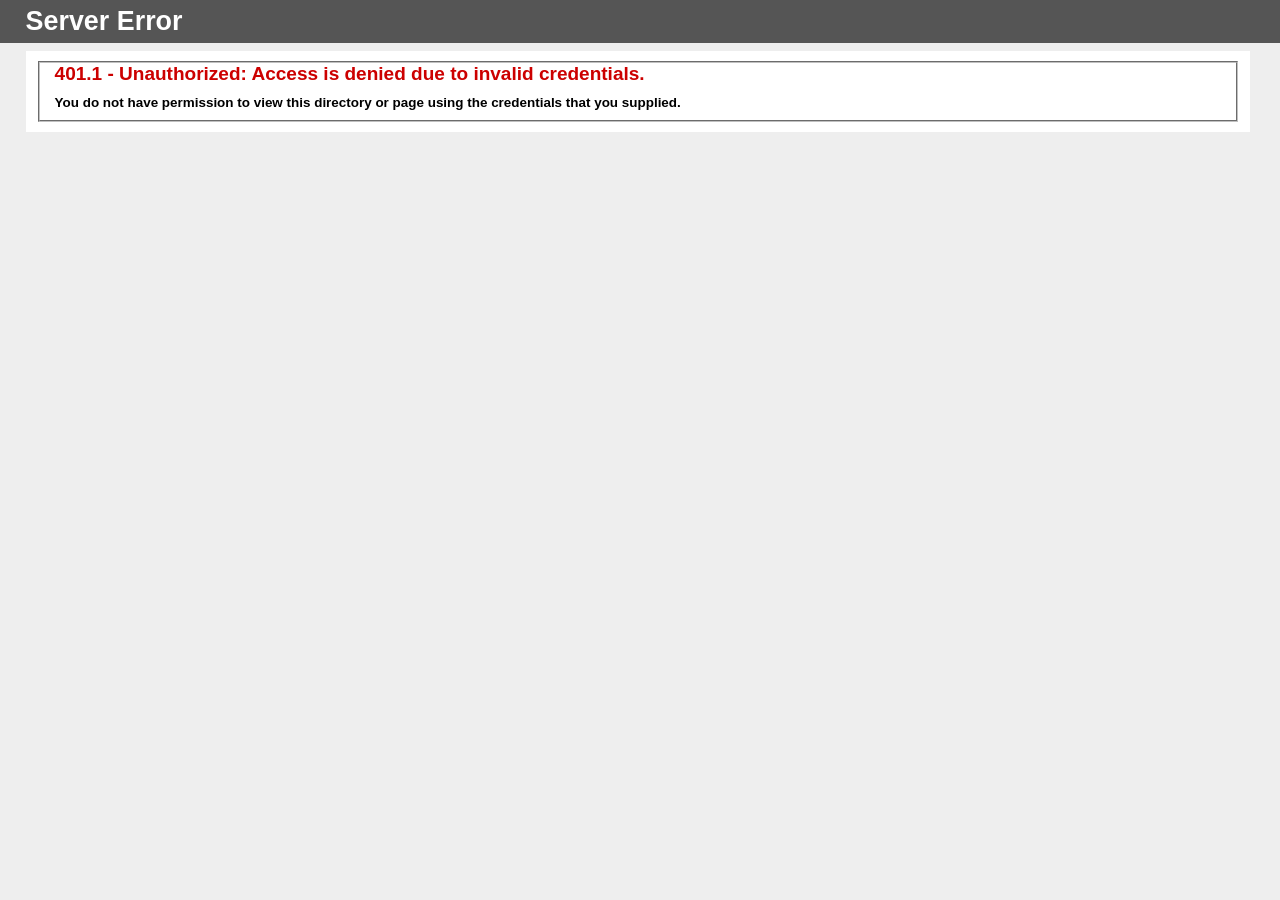
<file: custerr/en-US/401-1.htm>
<!DOCTYPE html PUBLIC "-//W3C//DTD XHTML 1.0 Strict//EN" "http://www.w3.org/TR/xhtml1/DTD/xhtml1-strict.dtd">
<html xmlns="http://www.w3.org/1999/xhtml">
<head>
<meta http-equiv="Content-Type" content="text/html; charset=iso-8859-1"/>
<title>401.1 - Unauthorized: Access is denied due to invalid credentials.</title>
<style type="text/css">
<!--
body{margin:0;font-size:.7em;font-family:Verdana, Arial, Helvetica, sans-serif;background:#EEEEEE;}
fieldset{padding:0 15px 10px 15px;} 
h1{font-size:2.4em;margin:0;color:#FFF;}
h2{font-size:1.7em;margin:0;color:#CC0000;} 
h3{font-size:1.2em;margin:10px 0 0 0;color:#000000;} 
#header{width:96%;margin:0 0 0 0;padding:6px 2% 6px 2%;font-family:"trebuchet MS", Verdana, sans-serif;color:#FFF;
background-color:#555555;}
#content{margin:0 0 0 2%;position:relative;}
.content-container{background:#FFF;width:96%;margin-top:8px;padding:10px;position:relative;}
-->
</style>
</head>
<body>
<div id="header"><h1>Server Error</h1></div>
<div id="content">
 <div class="content-container"><fieldset>
  <h2>401.1 - Unauthorized: Access is denied due to invalid credentials.</h2>
  <h3>You do not have permission to view this directory or page using the credentials that you supplied.</h3>
 </fieldset></div>
</div>
</body>
</html>
</file>
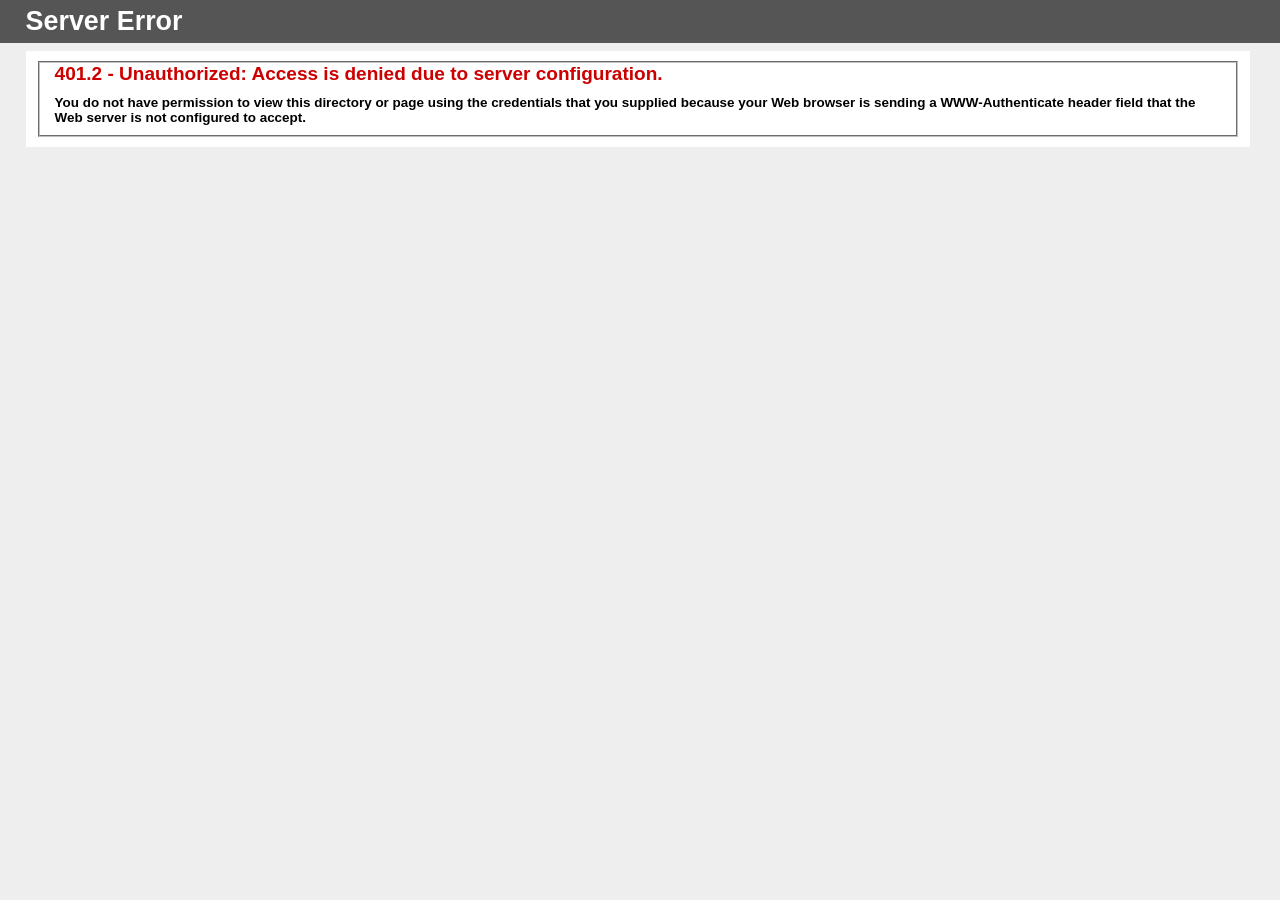
<file: custerr/en-US/401-2.htm>
<!DOCTYPE html PUBLIC "-//W3C//DTD XHTML 1.0 Strict//EN" "http://www.w3.org/TR/xhtml1/DTD/xhtml1-strict.dtd">
<html xmlns="http://www.w3.org/1999/xhtml">
<head>
<meta http-equiv="Content-Type" content="text/html; charset=iso-8859-1"/>
<title>401.2 - Unauthorized: Access is denied due to server configuration.</title>
<style type="text/css">
<!--
body{margin:0;font-size:.7em;font-family:Verdana, Arial, Helvetica, sans-serif;background:#EEEEEE;}
fieldset{padding:0 15px 10px 15px;} 
h1{font-size:2.4em;margin:0;color:#FFF;}
h2{font-size:1.7em;margin:0;color:#CC0000;} 
h3{font-size:1.2em;margin:10px 0 0 0;color:#000000;} 
#header{width:96%;margin:0 0 0 0;padding:6px 2% 6px 2%;font-family:"trebuchet MS", Verdana, sans-serif;color:#FFF;
background-color:#555555;}
#content{margin:0 0 0 2%;position:relative;}
.content-container{background:#FFF;width:96%;margin-top:8px;padding:10px;position:relative;}
-->
</style>
</head>
<body>
<div id="header"><h1>Server Error</h1></div>
<div id="content">
 <div class="content-container"><fieldset>
  <h2>401.2 - Unauthorized: Access is denied due to server configuration.</h2>
  <h3>You do not have permission to view this directory or page using the credentials that you supplied because your Web browser is sending a WWW-Authenticate header field that the Web server is not configured to accept.</h3>
 </fieldset></div>
</div>
</body>
</html>
</file>
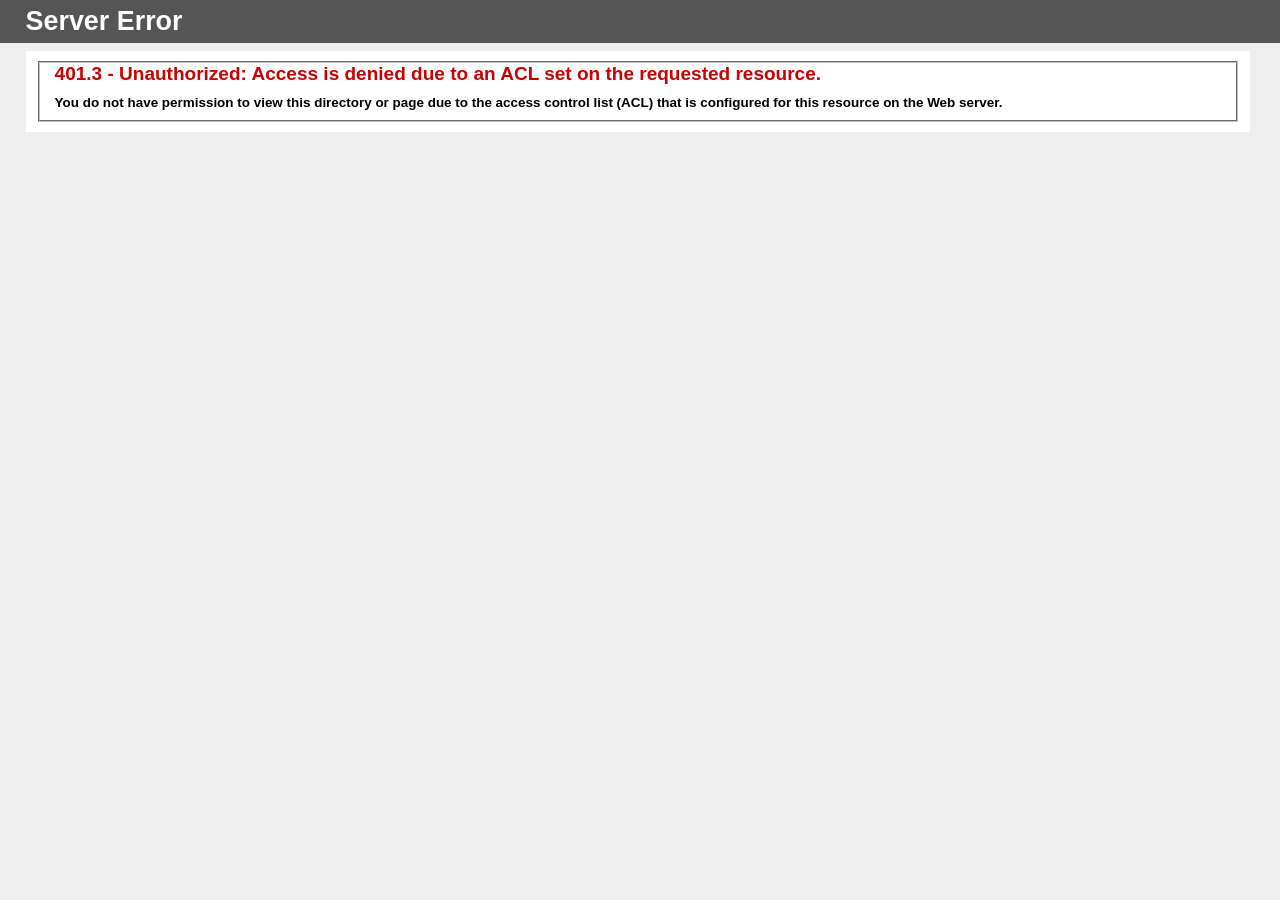
<file: custerr/en-US/401-3.htm>
<!DOCTYPE html PUBLIC "-//W3C//DTD XHTML 1.0 Strict//EN" "http://www.w3.org/TR/xhtml1/DTD/xhtml1-strict.dtd">
<html xmlns="http://www.w3.org/1999/xhtml">
<head>
<meta http-equiv="Content-Type" content="text/html; charset=iso-8859-1"/>
<title>401.3 - Unauthorized: Access is denied due to an ACL set on the requested resource.</title>
<style type="text/css">
<!--
body{margin:0;font-size:.7em;font-family:Verdana, Arial, Helvetica, sans-serif;background:#EEEEEE;}
fieldset{padding:0 15px 10px 15px;} 
h1{font-size:2.4em;margin:0;color:#FFF;}
h2{font-size:1.7em;margin:0;color:#CC0000;} 
h3{font-size:1.2em;margin:10px 0 0 0;color:#000000;} 
#header{width:96%;margin:0 0 0 0;padding:6px 2% 6px 2%;font-family:"trebuchet MS", Verdana, sans-serif;color:#FFF;
background-color:#555555;}
#content{margin:0 0 0 2%;position:relative;}
.content-container{background:#FFF;width:96%;margin-top:8px;padding:10px;position:relative;}
-->
</style>
</head>
<body>
<div id="header"><h1>Server Error</h1></div>
<div id="content">
 <div class="content-container"><fieldset>
  <h2>401.3 - Unauthorized: Access is denied due to an ACL set on the requested resource.</h2>
  <h3>You do not have permission to view this directory or page due to the access control list (ACL) that is configured for this resource on the Web server.</h3>
 </fieldset></div>
</div>
</body>
</html>
</file>
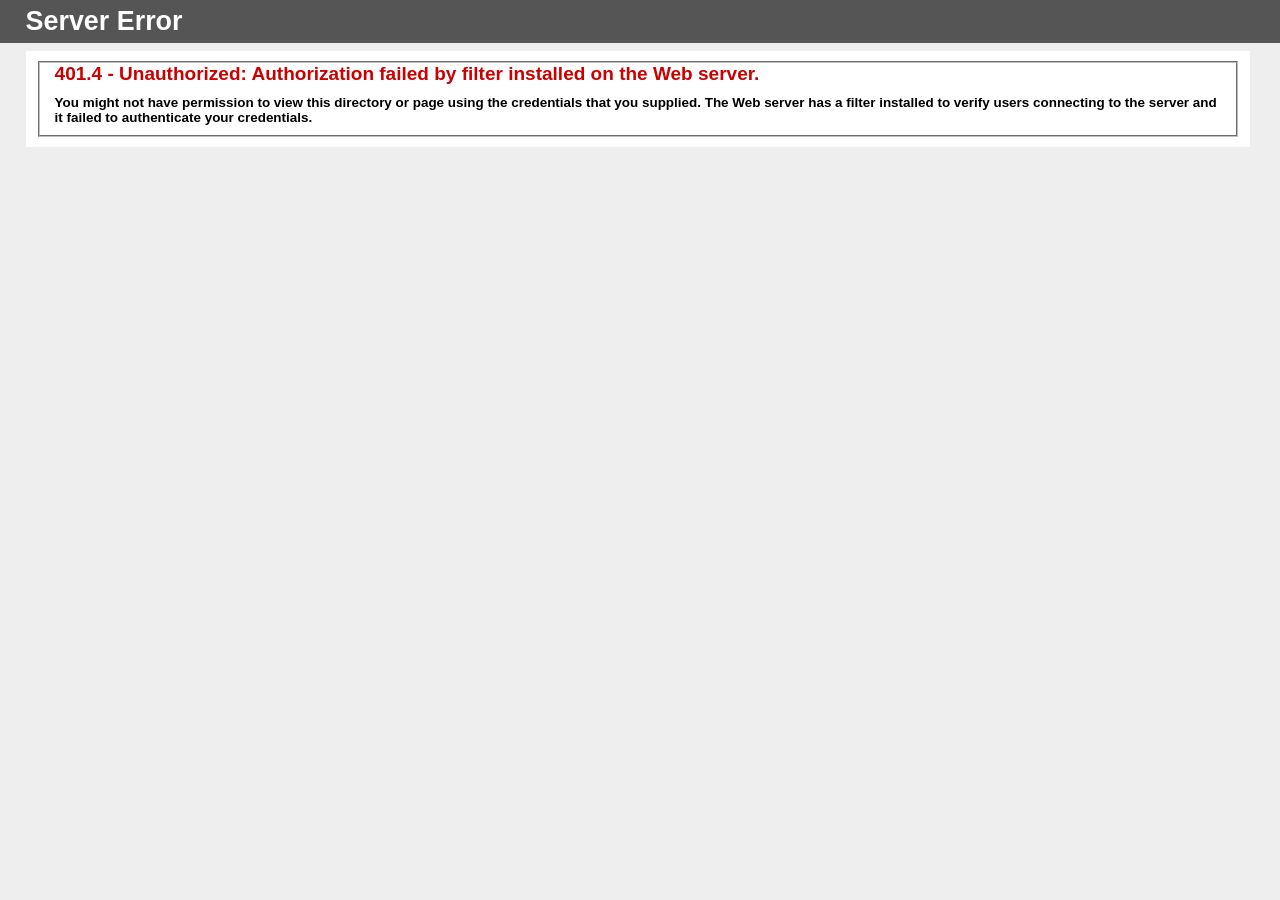
<file: custerr/en-US/401-4.htm>
<!DOCTYPE html PUBLIC "-//W3C//DTD XHTML 1.0 Strict//EN" "http://www.w3.org/TR/xhtml1/DTD/xhtml1-strict.dtd">
<html xmlns="http://www.w3.org/1999/xhtml">
<head>
<meta http-equiv="Content-Type" content="text/html; charset=iso-8859-1"/>
<title>401.4 - Unauthorized: Authorization failed by filter installed on the Web server.</title>
<style type="text/css">
<!--
body{margin:0;font-size:.7em;font-family:Verdana, Arial, Helvetica, sans-serif;background:#EEEEEE;}
fieldset{padding:0 15px 10px 15px;} 
h1{font-size:2.4em;margin:0;color:#FFF;}
h2{font-size:1.7em;margin:0;color:#CC0000;} 
h3{font-size:1.2em;margin:10px 0 0 0;color:#000000;} 
#header{width:96%;margin:0 0 0 0;padding:6px 2% 6px 2%;font-family:"trebuchet MS", Verdana, sans-serif;color:#FFF;
background-color:#555555;}
#content{margin:0 0 0 2%;position:relative;}
.content-container{background:#FFF;width:96%;margin-top:8px;padding:10px;position:relative;}
-->
</style>
</head>
<body>
<div id="header"><h1>Server Error</h1></div>
<div id="content">
 <div class="content-container"><fieldset>
  <h2>401.4 - Unauthorized: Authorization failed by filter installed on the Web server.</h2>
  <h3>You might not have permission to view this directory or page using the credentials that you supplied. The Web server has a filter installed to verify users connecting to the server and it failed to authenticate your credentials.</h3>
 </fieldset></div>
</div>
</body>
</html>
</file>
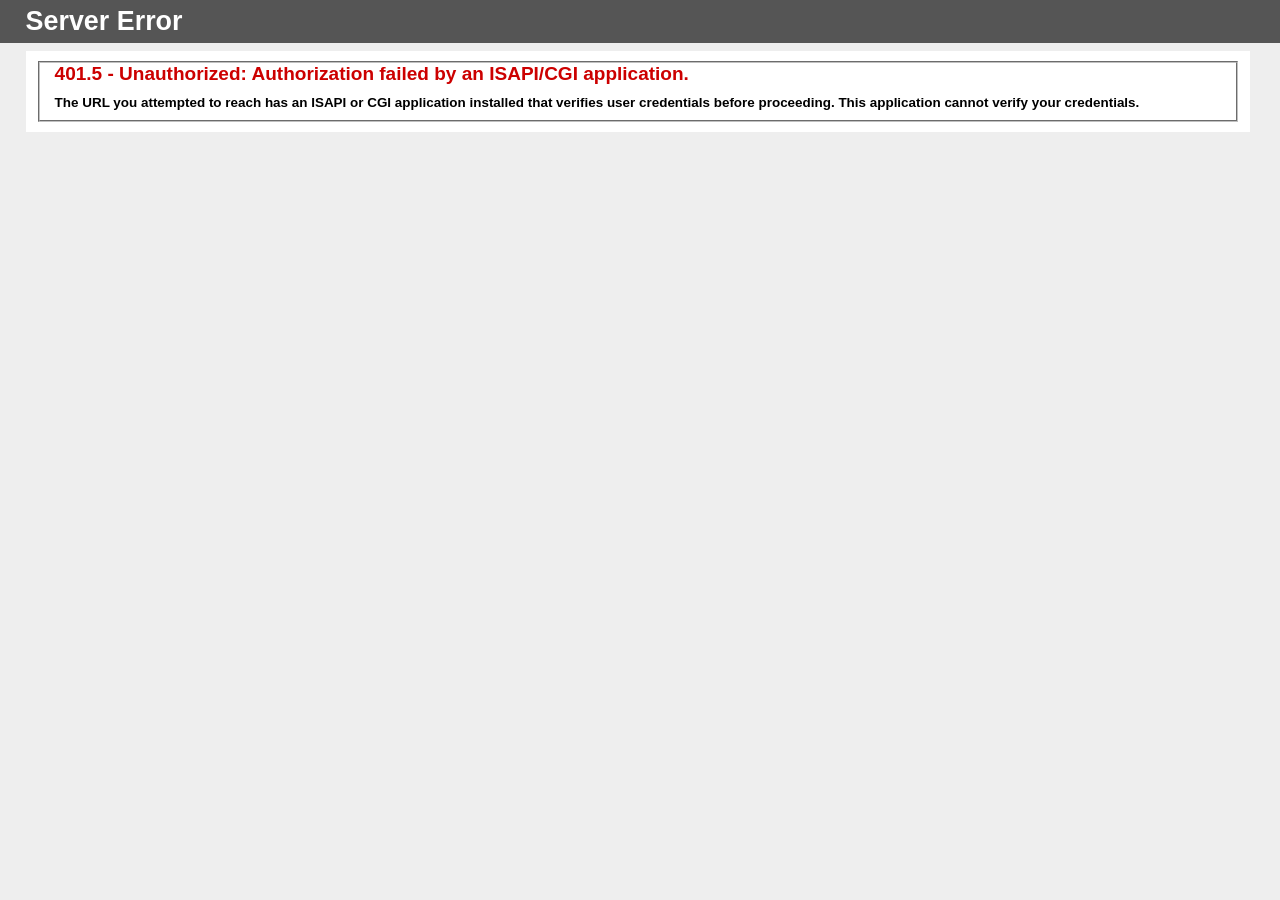
<file: custerr/en-US/401-5.htm>
<!DOCTYPE html PUBLIC "-//W3C//DTD XHTML 1.0 Strict//EN" "http://www.w3.org/TR/xhtml1/DTD/xhtml1-strict.dtd">
<html xmlns="http://www.w3.org/1999/xhtml">
<head>
<meta http-equiv="Content-Type" content="text/html; charset=iso-8859-1"/>
<title>401.5 - Unauthorized: Authorization failed by an ISAPI/CGI application.</title>
<style type="text/css">
<!--
body{margin:0;font-size:.7em;font-family:Verdana, Arial, Helvetica, sans-serif;background:#EEEEEE;}
fieldset{padding:0 15px 10px 15px;} 
h1{font-size:2.4em;margin:0;color:#FFF;}
h2{font-size:1.7em;margin:0;color:#CC0000;} 
h3{font-size:1.2em;margin:10px 0 0 0;color:#000000;} 
#header{width:96%;margin:0 0 0 0;padding:6px 2% 6px 2%;font-family:"trebuchet MS", Verdana, sans-serif;color:#FFF;
background-color:#555555;}
#content{margin:0 0 0 2%;position:relative;}
.content-container{background:#FFF;width:96%;margin-top:8px;padding:10px;position:relative;}
-->
</style>
</head>
<body>
<div id="header"><h1>Server Error</h1></div>
<div id="content">
 <div class="content-container"><fieldset>
  <h2>401.5 - Unauthorized: Authorization failed by an ISAPI/CGI application.</h2>
  <h3>The URL you attempted to reach has an ISAPI or CGI application installed that verifies user credentials before proceeding. This application cannot verify your credentials.</h3>
 </fieldset></div>
</div>
</body>
</html>
</file>
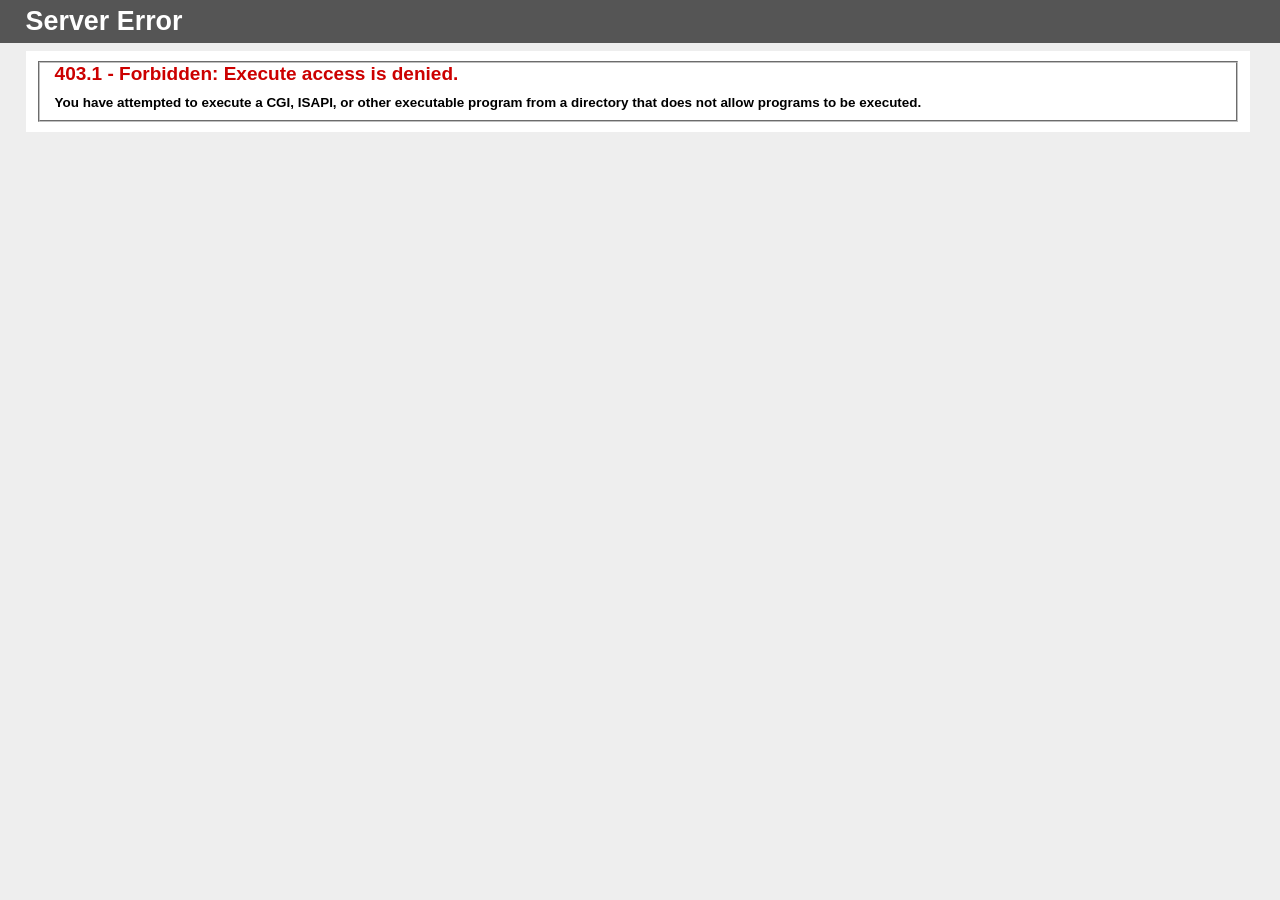
<file: custerr/en-US/403-1.htm>
<!DOCTYPE html PUBLIC "-//W3C//DTD XHTML 1.0 Strict//EN" "http://www.w3.org/TR/xhtml1/DTD/xhtml1-strict.dtd">
<html xmlns="http://www.w3.org/1999/xhtml">
<head>
<meta http-equiv="Content-Type" content="text/html; charset=iso-8859-1"/>
<title>403.1 - Forbidden: Execute access is denied.</title>
<style type="text/css">
<!--
body{margin:0;font-size:.7em;font-family:Verdana, Arial, Helvetica, sans-serif;background:#EEEEEE;}
fieldset{padding:0 15px 10px 15px;} 
h1{font-size:2.4em;margin:0;color:#FFF;}
h2{font-size:1.7em;margin:0;color:#CC0000;} 
h3{font-size:1.2em;margin:10px 0 0 0;color:#000000;} 
#header{width:96%;margin:0 0 0 0;padding:6px 2% 6px 2%;font-family:"trebuchet MS", Verdana, sans-serif;color:#FFF;
background-color:#555555;}
#content{margin:0 0 0 2%;position:relative;}
.content-container{background:#FFF;width:96%;margin-top:8px;padding:10px;position:relative;}
-->
</style>
</head>
<body>
<div id="header"><h1>Server Error</h1></div>
<div id="content">
 <div class="content-container"><fieldset>
  <h2>403.1 - Forbidden: Execute access is denied.</h2>
  <h3>You have attempted to execute a CGI, ISAPI, or other executable program from a directory that does not allow programs to be executed.</h3>
 </fieldset></div>
</div>
</body>
</html>
</file>
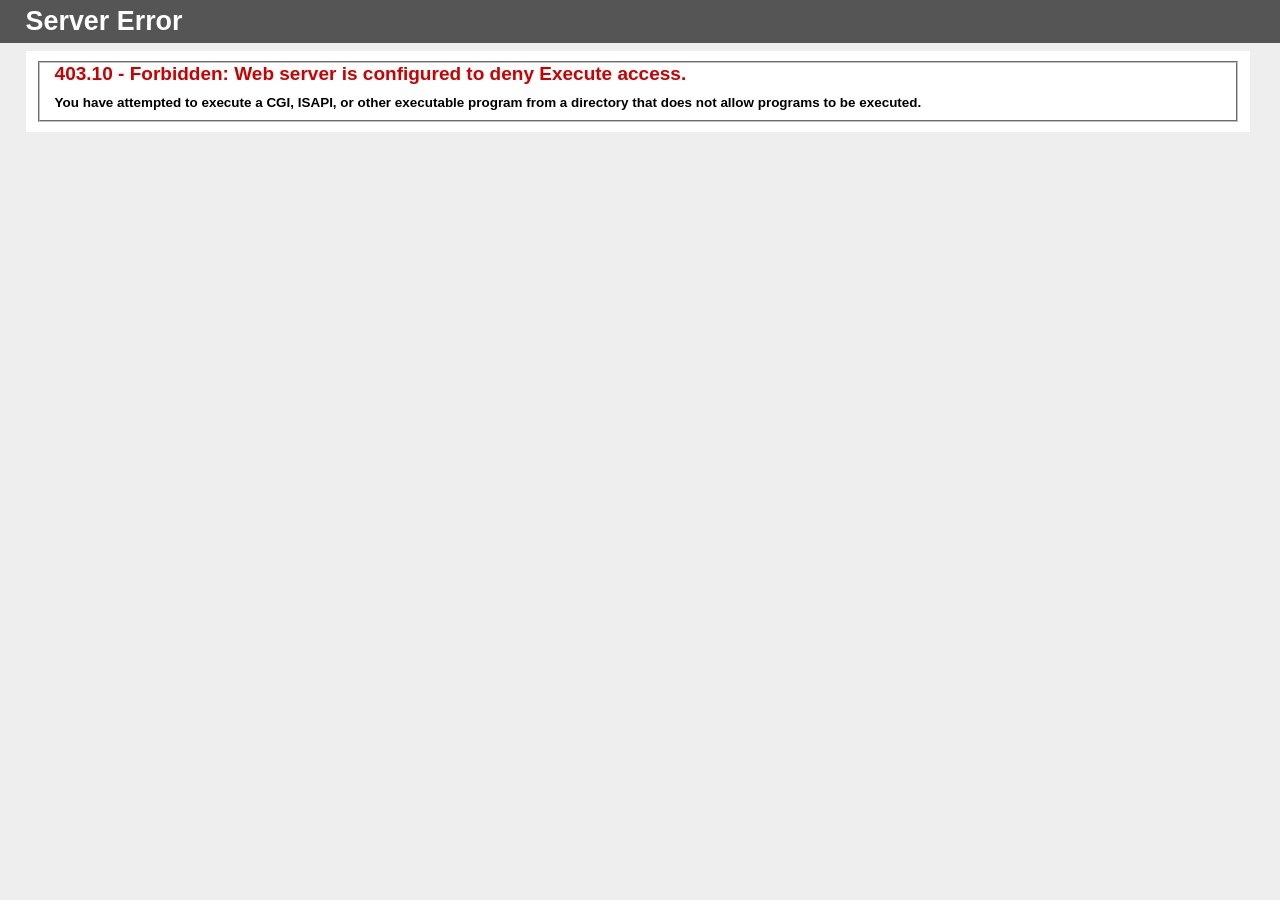
<file: custerr/en-US/403-10.htm>
<!DOCTYPE html PUBLIC "-//W3C//DTD XHTML 1.0 Strict//EN" "http://www.w3.org/TR/xhtml1/DTD/xhtml1-strict.dtd">
<html xmlns="http://www.w3.org/1999/xhtml">
<head>
<meta http-equiv="Content-Type" content="text/html; charset=iso-8859-1"/>
<title>403.10 - Forbidden: Web server is configured to deny Execute access.</title>
<style type="text/css">
<!--
body{margin:0;font-size:.7em;font-family:Verdana, Arial, Helvetica, sans-serif;background:#EEEEEE;}
fieldset{padding:0 15px 10px 15px;} 
h1{font-size:2.4em;margin:0;color:#FFF;}
h2{font-size:1.7em;margin:0;color:#CC0000;} 
h3{font-size:1.2em;margin:10px 0 0 0;color:#000000;} 
#header{width:96%;margin:0 0 0 0;padding:6px 2% 6px 2%;font-family:"trebuchet MS", Verdana, sans-serif;color:#FFF;
background-color:#555555;}
#content{margin:0 0 0 2%;position:relative;}
.content-container{background:#FFF;width:96%;margin-top:8px;padding:10px;position:relative;}
-->
</style>
</head>
<body>
<div id="header"><h1>Server Error</h1></div>
<div id="content">
 <div class="content-container"><fieldset>
  <h2>403.10 - Forbidden: Web server is configured to deny Execute access.</h2>
  <h3>You have attempted to execute a CGI, ISAPI, or other executable program from a directory that does not allow programs to be executed.</h3>
 </fieldset></div>
</div>
</body>
</html>
</file>
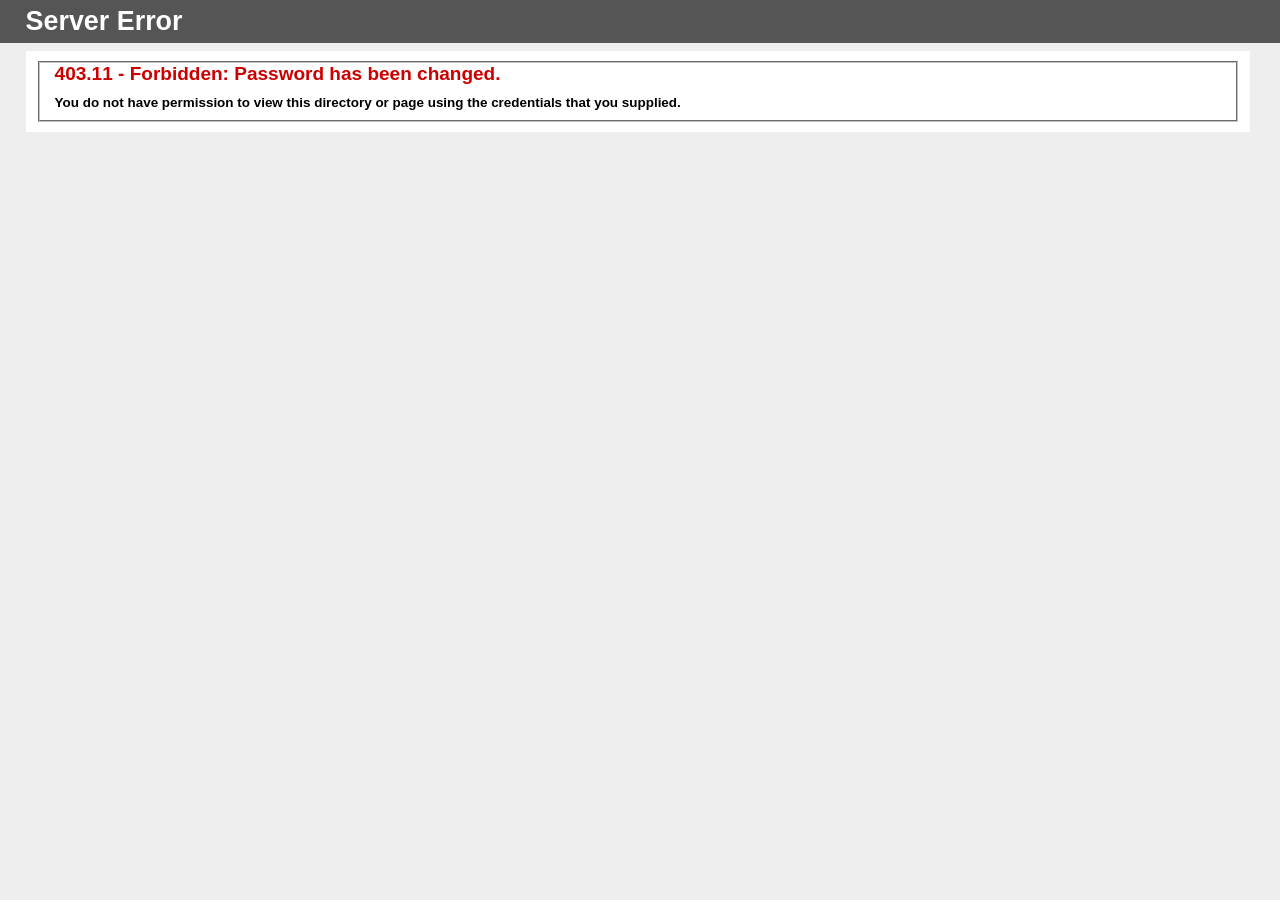
<file: custerr/en-US/403-11.htm>
<!DOCTYPE html PUBLIC "-//W3C//DTD XHTML 1.0 Strict//EN" "http://www.w3.org/TR/xhtml1/DTD/xhtml1-strict.dtd">
<html xmlns="http://www.w3.org/1999/xhtml">
<head>
<meta http-equiv="Content-Type" content="text/html; charset=iso-8859-1"/>
<title>403.11 - Forbidden: Password has been changed.</title>
<style type="text/css">
<!--
body{margin:0;font-size:.7em;font-family:Verdana, Arial, Helvetica, sans-serif;background:#EEEEEE;}
fieldset{padding:0 15px 10px 15px;} 
h1{font-size:2.4em;margin:0;color:#FFF;}
h2{font-size:1.7em;margin:0;color:#CC0000;} 
h3{font-size:1.2em;margin:10px 0 0 0;color:#000000;} 
#header{width:96%;margin:0 0 0 0;padding:6px 2% 6px 2%;font-family:"trebuchet MS", Verdana, sans-serif;color:#FFF;
background-color:#555555;}
#content{margin:0 0 0 2%;position:relative;}
.content-container{background:#FFF;width:96%;margin-top:8px;padding:10px;position:relative;}
-->
</style>
</head>
<body>
<div id="header"><h1>Server Error</h1></div>
<div id="content">
 <div class="content-container"><fieldset>
  <h2>403.11 - Forbidden: Password has been changed.</h2>
  <h3>You do not have permission to view this directory or page using the credentials that you supplied.</h3>
 </fieldset></div>
</div>
</body>
</html>
</file>
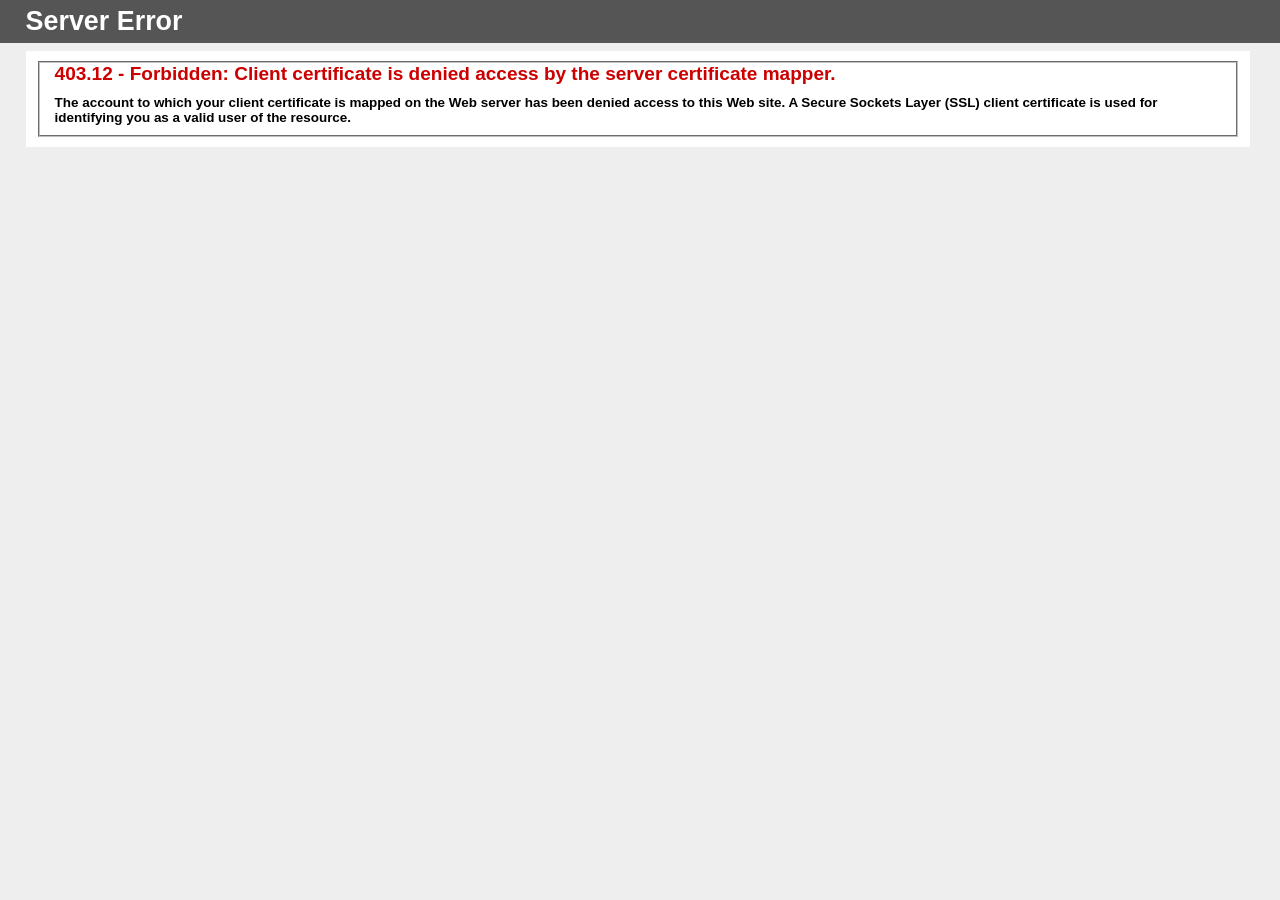
<file: custerr/en-US/403-12.htm>
<!DOCTYPE html PUBLIC "-//W3C//DTD XHTML 1.0 Strict//EN" "http://www.w3.org/TR/xhtml1/DTD/xhtml1-strict.dtd">
<html xmlns="http://www.w3.org/1999/xhtml">
<head>
<meta http-equiv="Content-Type" content="text/html; charset=iso-8859-1"/>
<title>403.12 - Forbidden: Client certificate is denied access by the server certificate mapper.</title>
<style type="text/css">
<!--
body{margin:0;font-size:.7em;font-family:Verdana, Arial, Helvetica, sans-serif;background:#EEEEEE;}
fieldset{padding:0 15px 10px 15px;} 
h1{font-size:2.4em;margin:0;color:#FFF;}
h2{font-size:1.7em;margin:0;color:#CC0000;} 
h3{font-size:1.2em;margin:10px 0 0 0;color:#000000;} 
#header{width:96%;margin:0 0 0 0;padding:6px 2% 6px 2%;font-family:"trebuchet MS", Verdana, sans-serif;color:#FFF;
background-color:#555555;}
#content{margin:0 0 0 2%;position:relative;}
.content-container{background:#FFF;width:96%;margin-top:8px;padding:10px;position:relative;}
-->
</style>
</head>
<body>
<div id="header"><h1>Server Error</h1></div>
<div id="content">
 <div class="content-container"><fieldset>
  <h2>403.12 - Forbidden: Client certificate is denied access by the server certificate mapper.</h2>
  <h3>The account to which your client certificate is mapped on the Web server has been denied access to this Web site. A Secure Sockets Layer (SSL) client certificate is used for identifying you as a valid user of the resource.</h3>
 </fieldset></div>
</div>
</body>
</html>
</file>
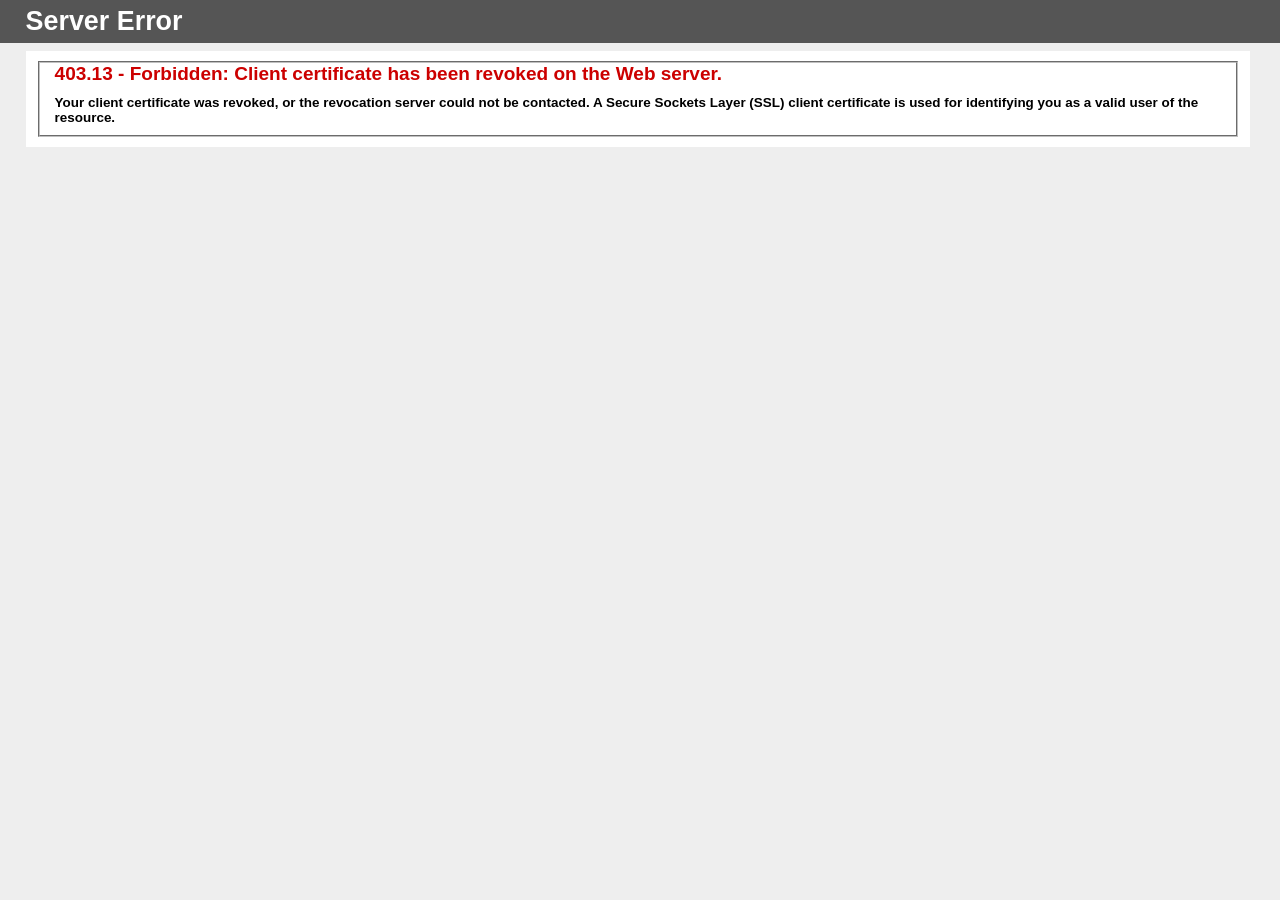
<file: custerr/en-US/403-13.htm>
<!DOCTYPE html PUBLIC "-//W3C//DTD XHTML 1.0 Strict//EN" "http://www.w3.org/TR/xhtml1/DTD/xhtml1-strict.dtd">
<html xmlns="http://www.w3.org/1999/xhtml">
<head>
<meta http-equiv="Content-Type" content="text/html; charset=iso-8859-1"/>
<title>403.13 - Forbidden: Client certificate has been revoked on the Web server.</title>
<style type="text/css">
<!--
body{margin:0;font-size:.7em;font-family:Verdana, Arial, Helvetica, sans-serif;background:#EEEEEE;}
fieldset{padding:0 15px 10px 15px;} 
h1{font-size:2.4em;margin:0;color:#FFF;}
h2{font-size:1.7em;margin:0;color:#CC0000;} 
h3{font-size:1.2em;margin:10px 0 0 0;color:#000000;} 
#header{width:96%;margin:0 0 0 0;padding:6px 2% 6px 2%;font-family:"trebuchet MS", Verdana, sans-serif;color:#FFF;
background-color:#555555;}
#content{margin:0 0 0 2%;position:relative;}
.content-container{background:#FFF;width:96%;margin-top:8px;padding:10px;position:relative;}
-->
</style>
</head>
<body>
<div id="header"><h1>Server Error</h1></div>
<div id="content">
 <div class="content-container"><fieldset>
  <h2>403.13 - Forbidden: Client certificate has been revoked on the Web server.</h2>
  <h3>Your client certificate was revoked, or the revocation server could not be contacted. A Secure Sockets Layer (SSL) client certificate is used for identifying you as a valid user of the resource.</h3>
 </fieldset></div>
</div>
</body>
</html>
</file>
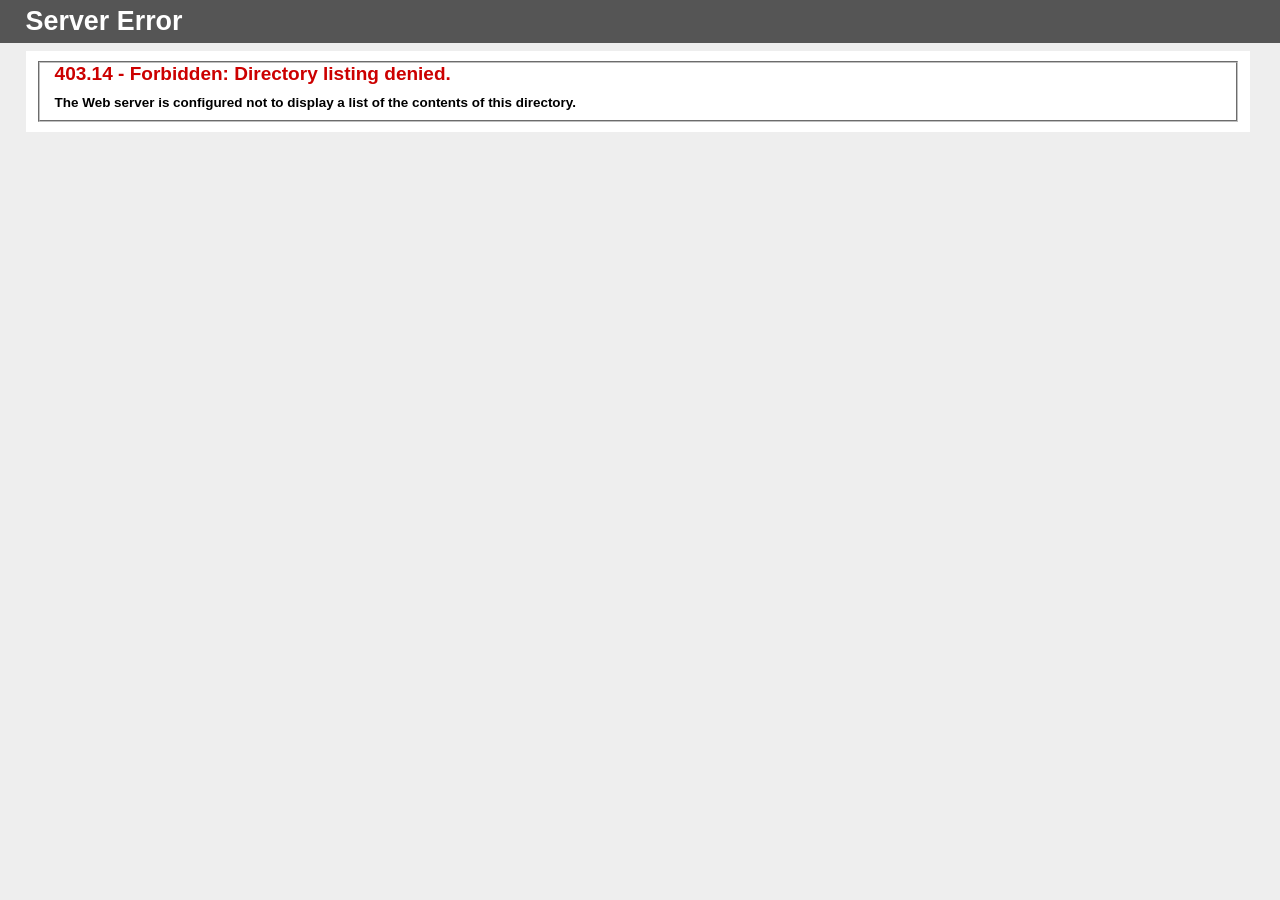
<file: custerr/en-US/403-14.htm>
<!DOCTYPE html PUBLIC "-//W3C//DTD XHTML 1.0 Strict//EN" "http://www.w3.org/TR/xhtml1/DTD/xhtml1-strict.dtd">
<html xmlns="http://www.w3.org/1999/xhtml">
<head>
<meta http-equiv="Content-Type" content="text/html; charset=iso-8859-1"/>
<title>403.14 - Forbidden: Directory listing denied.</title>
<style type="text/css">
<!--
body{margin:0;font-size:.7em;font-family:Verdana, Arial, Helvetica, sans-serif;background:#EEEEEE;}
fieldset{padding:0 15px 10px 15px;} 
h1{font-size:2.4em;margin:0;color:#FFF;}
h2{font-size:1.7em;margin:0;color:#CC0000;} 
h3{font-size:1.2em;margin:10px 0 0 0;color:#000000;} 
#header{width:96%;margin:0 0 0 0;padding:6px 2% 6px 2%;font-family:"trebuchet MS", Verdana, sans-serif;color:#FFF;
background-color:#555555;}
#content{margin:0 0 0 2%;position:relative;}
.content-container{background:#FFF;width:96%;margin-top:8px;padding:10px;position:relative;}
-->
</style>
</head>
<body>
<div id="header"><h1>Server Error</h1></div>
<div id="content">
 <div class="content-container"><fieldset>
  <h2>403.14 - Forbidden: Directory listing denied.</h2>
  <h3>The Web server is configured not to display a list of the contents of this directory.</h3>
 </fieldset></div>
</div>
</body>
</html>
</file>
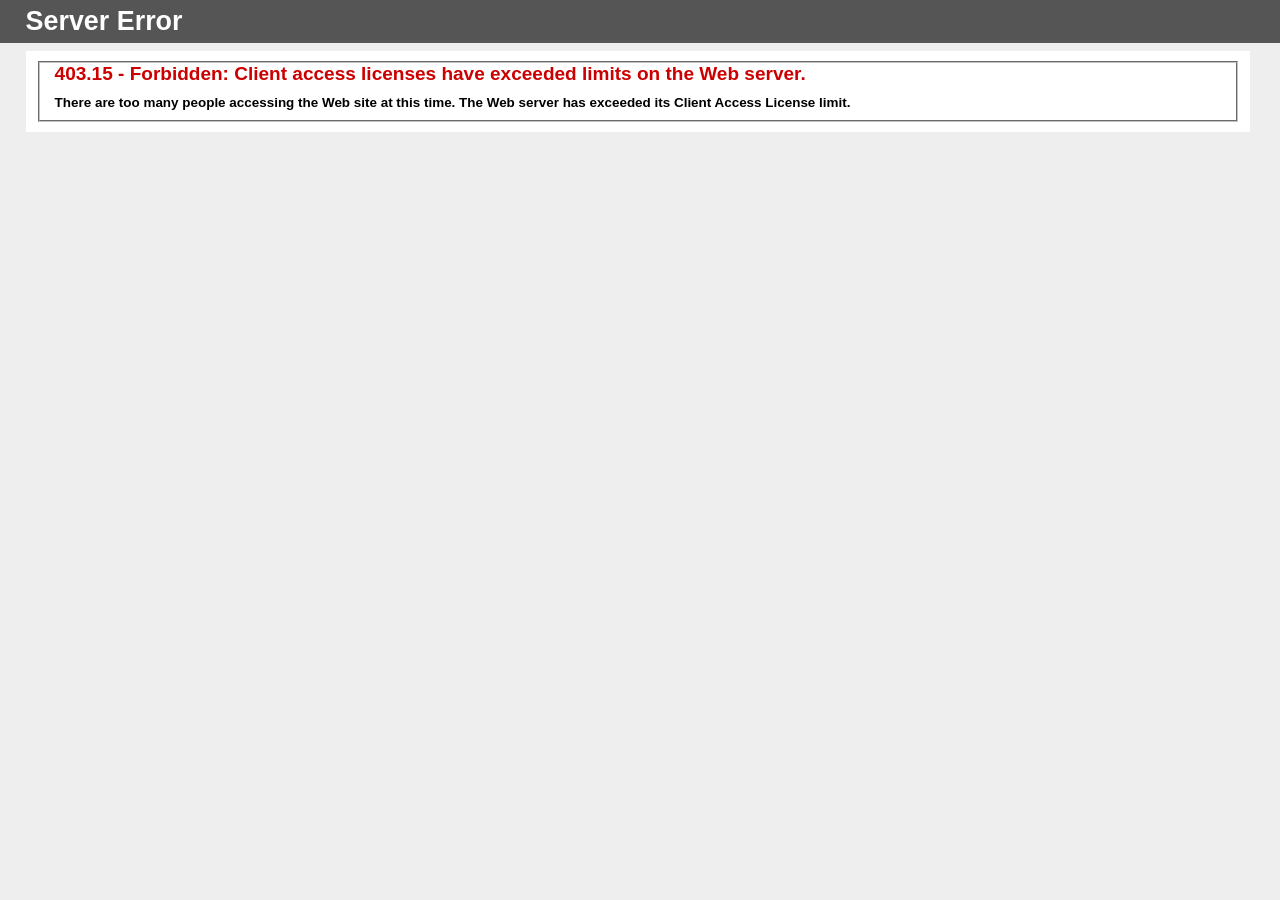
<file: custerr/en-US/403-15.htm>
<!DOCTYPE html PUBLIC "-//W3C//DTD XHTML 1.0 Strict//EN" "http://www.w3.org/TR/xhtml1/DTD/xhtml1-strict.dtd">
<html xmlns="http://www.w3.org/1999/xhtml">
<head>
<meta http-equiv="Content-Type" content="text/html; charset=iso-8859-1"/>
<title>403.15 - Forbidden: Client access licenses have exceeded limits on the Web server.</title>
<style type="text/css">
<!--
body{margin:0;font-size:.7em;font-family:Verdana, Arial, Helvetica, sans-serif;background:#EEEEEE;}
fieldset{padding:0 15px 10px 15px;} 
h1{font-size:2.4em;margin:0;color:#FFF;}
h2{font-size:1.7em;margin:0;color:#CC0000;} 
h3{font-size:1.2em;margin:10px 0 0 0;color:#000000;} 
#header{width:96%;margin:0 0 0 0;padding:6px 2% 6px 2%;font-family:"trebuchet MS", Verdana, sans-serif;color:#FFF;
background-color:#555555;}
#content{margin:0 0 0 2%;position:relative;}
.content-container{background:#FFF;width:96%;margin-top:8px;padding:10px;position:relative;}
-->
</style>
</head>
<body>
<div id="header"><h1>Server Error</h1></div>
<div id="content">
 <div class="content-container"><fieldset>
  <h2>403.15 - Forbidden: Client access licenses have exceeded limits on the Web server.</h2>
  <h3>There are too many people accessing the Web site at this time. The Web server has exceeded its Client Access License limit.</h3>
 </fieldset></div>
</div>
</body>
</html>
</file>
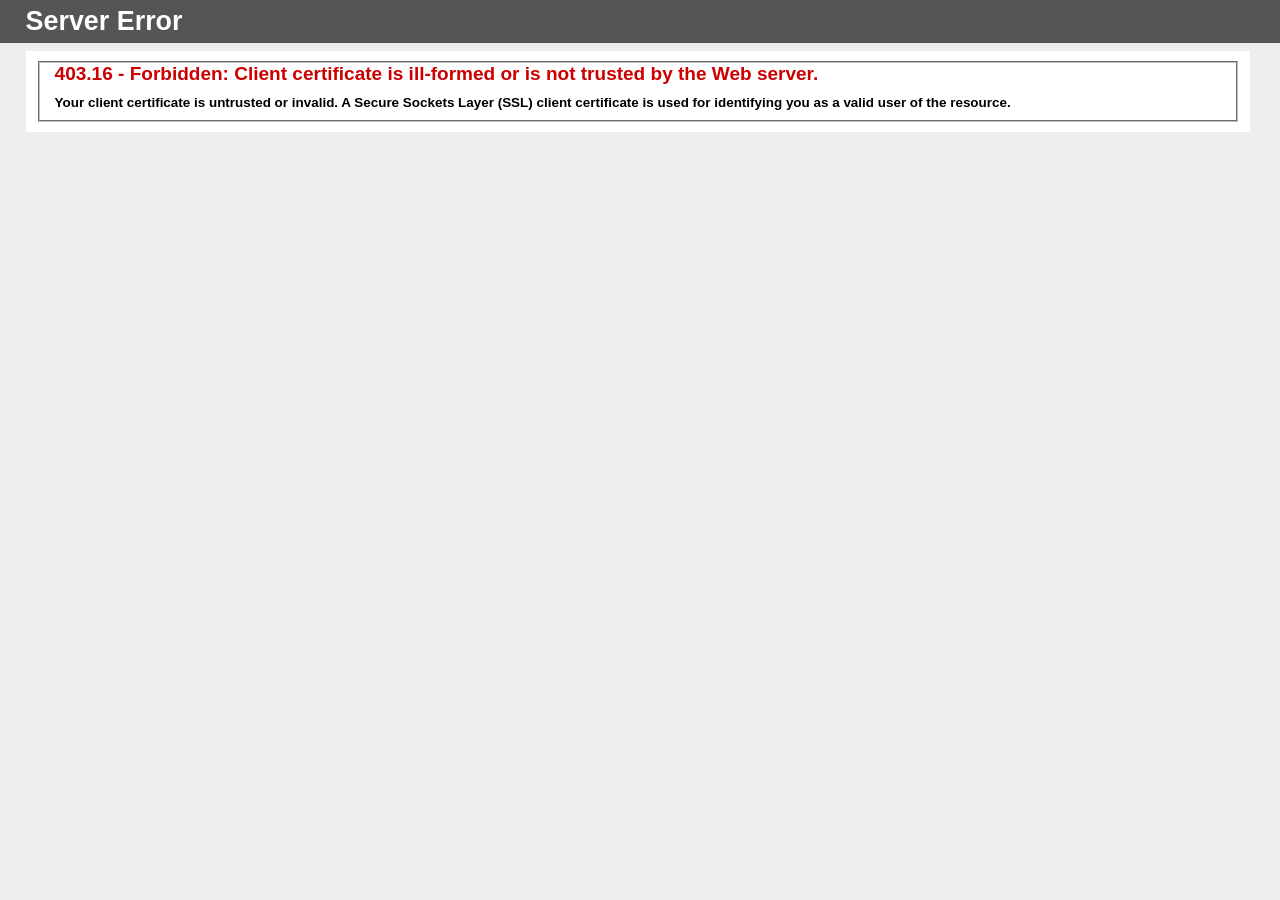
<file: custerr/en-US/403-16.htm>
<!DOCTYPE html PUBLIC "-//W3C//DTD XHTML 1.0 Strict//EN" "http://www.w3.org/TR/xhtml1/DTD/xhtml1-strict.dtd">
<html xmlns="http://www.w3.org/1999/xhtml">
<head>
<meta http-equiv="Content-Type" content="text/html; charset=iso-8859-1"/>
<title>403.16 - Forbidden: Client certificate is ill-formed or is not trusted by the Web server.</title>
<style type="text/css">
<!--
body{margin:0;font-size:.7em;font-family:Verdana, Arial, Helvetica, sans-serif;background:#EEEEEE;}
fieldset{padding:0 15px 10px 15px;} 
h1{font-size:2.4em;margin:0;color:#FFF;}
h2{font-size:1.7em;margin:0;color:#CC0000;} 
h3{font-size:1.2em;margin:10px 0 0 0;color:#000000;} 
#header{width:96%;margin:0 0 0 0;padding:6px 2% 6px 2%;font-family:"trebuchet MS", Verdana, sans-serif;color:#FFF;
background-color:#555555;}
#content{margin:0 0 0 2%;position:relative;}
.content-container{background:#FFF;width:96%;margin-top:8px;padding:10px;position:relative;}
-->
</style>
</head>
<body>
<div id="header"><h1>Server Error</h1></div>
<div id="content">
 <div class="content-container"><fieldset>
  <h2>403.16 - Forbidden: Client certificate is ill-formed or is not trusted by the Web server.</h2>
  <h3>Your client certificate is untrusted or invalid. A Secure Sockets Layer (SSL) client certificate is used for identifying you as a valid user of the resource.</h3>
 </fieldset></div>
</div>
</body>
</html>
</file>
